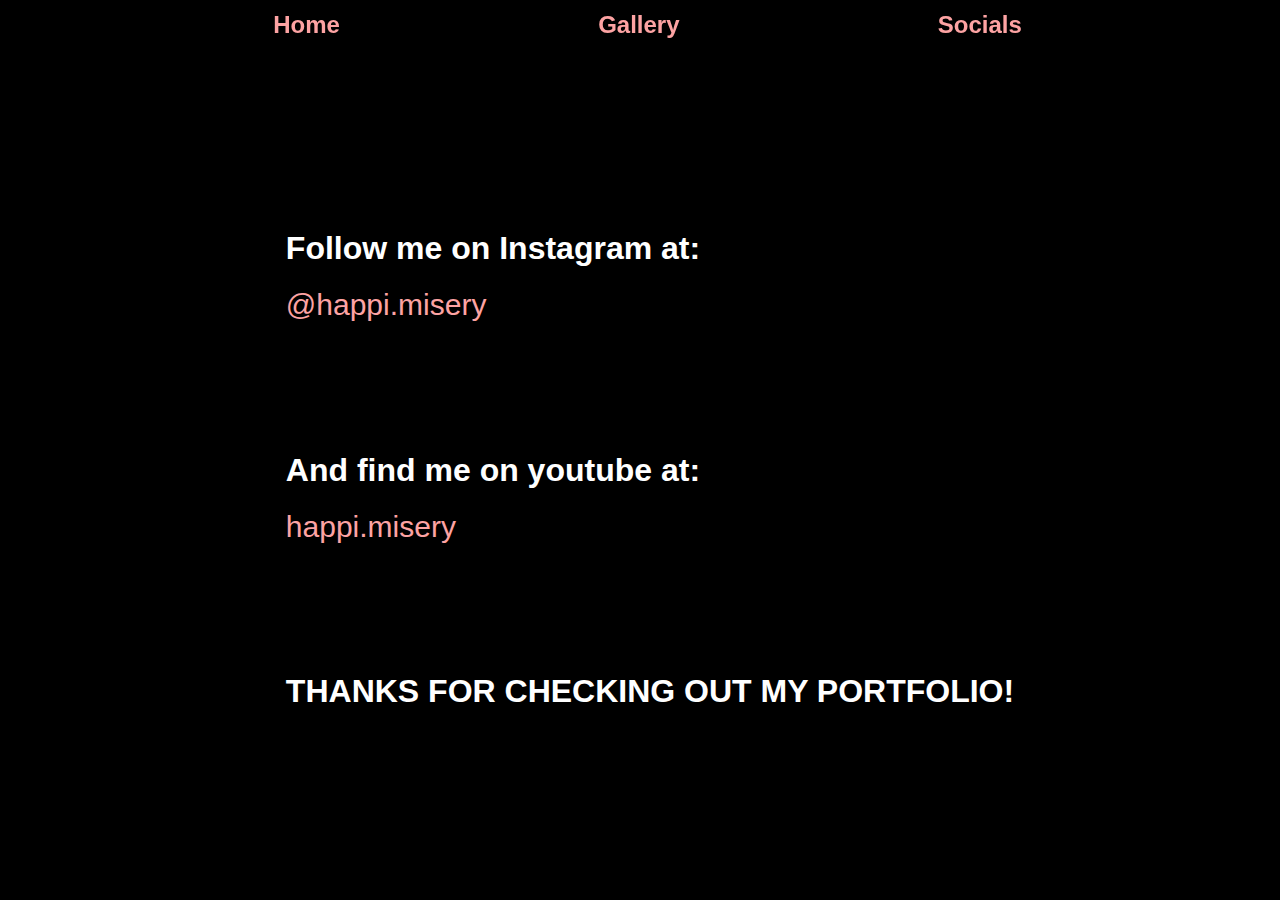
<file: socials.html>
<!DOCTYPE html>

<html>
    <head>
        <meta charset="utf-8">
        <meta name="viewport" content="width=device-width, initial-scale=1">
        <title>Home</title>
        <link rel="stylesheet" href="looks-socials.css">
    </head>
    <body>
        


        <div class="top-banner">
            <a href="index.html"class="banner-text">Home</a>
            <a href="gallery.html" class="banner-text">Gallery</a>
            <a href="socials.html" class="banner-text">Socials</a>
        </div>

        <div class="byee">
            <h1>Follow me on Instagram at:</h1>
            <a class="sosh" href="https://www.instagram.com/happi.misery/">@happi.misery</a>
            <br>
            <br>
            <br>
            <br>
            <br>
            <br>
            <br>
            <h1>And find me on youtube at:</h1>
            <a class="sosh" href="https://www.youtube.com/@happi.misery">happi.misery</a>


            <br>
            <br>
            <br>
            <br>
            <br>
            <br>
            <br>
            <h1>THANKS FOR CHECKING OUT MY PORTFOLIO!</h1>
            
        </div>
        

    </body>
</html>
</file>
<file: looks-socials.css>
html, body {
    margin: 0;
    padding: 0;
    height: 100%;
    background-color: black;
}

body {
    font-family: 'Trebuchet MS', 'Lucida Sans Unicode', 'Lucida Grande', 'Lucida Sans', Arial, sans-serif;
    display: flex;
    justify-content: center;
    align-items: center;
    position: relative;
    color: white;
}

.top-banner {
    position: fixed;
    top: 0;
    left: 0;
    width: 100%; /* Full width */
    height: 50px; /* Set desired height */
    background-color: rgba(0, 0, 0, 0.5); /* Black with 70% transparency */
    z-index: 1; /* Make sure it's on top of other elements */
    display: flex;
    justify-content: space-evenly; /* Aligns items with space between */
    align-items: center;

}

.banner-text {
    color: rgb(253, 163, 163);
    font-size: 24px; /* Set font size */
    margin-right: -15px;
    text-decoration: none;
    font-weight: bold;
    transition: transform 0.3s ease, color 0.3s ease;
}

.sosh{
    text-decoration: none;
    color: rgb(253, 163, 163);
    font-size: 30px;
}

.byee{
    padding-top: 40px;
    padding-left: 20px;
}
</file>
